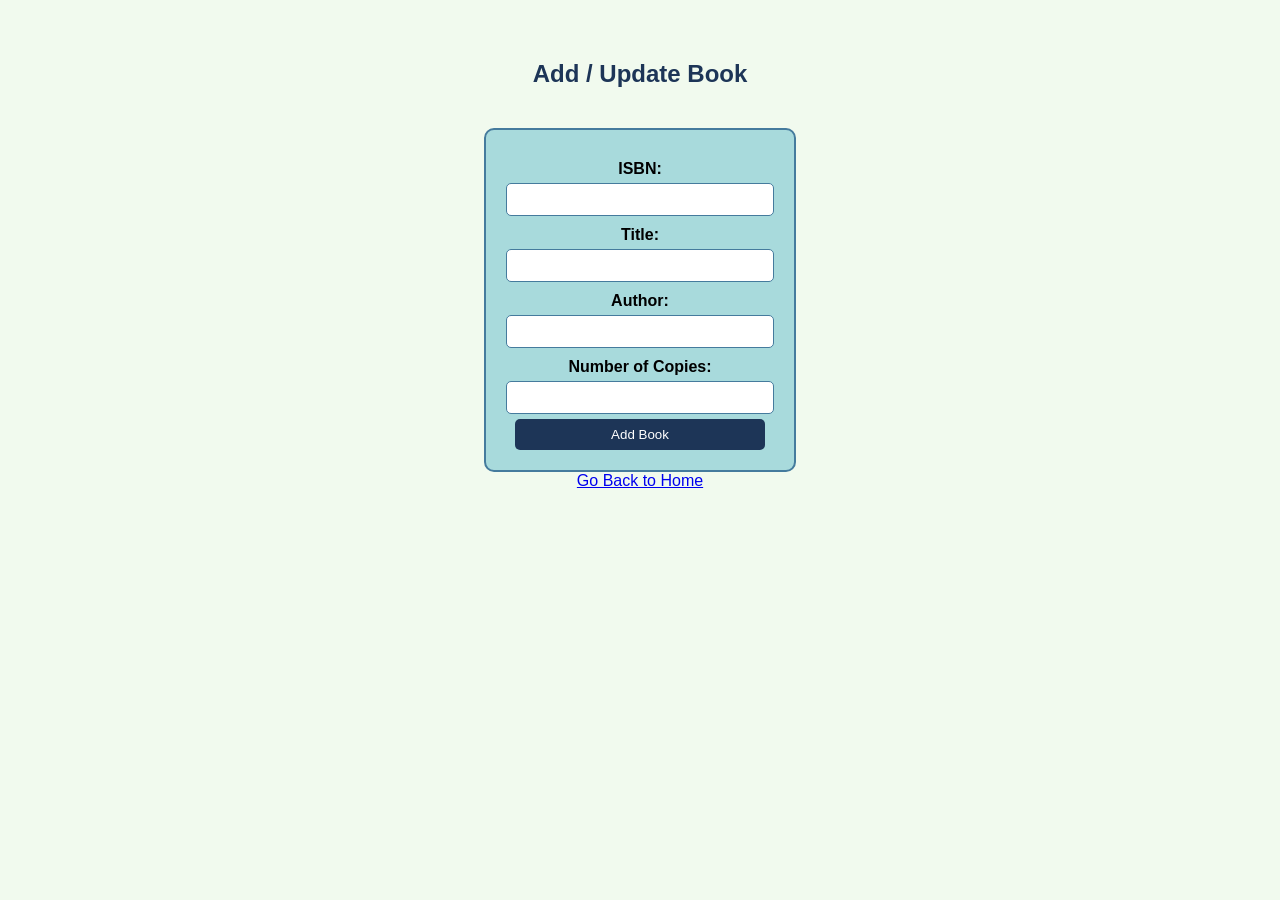
<file: templates/add_book.html>
<!DOCTYPE html>
<html>
<head>
    <title>Add Book</title>
    <link rel="stylesheet" href="/static/style.css">
</head>
<body>
    <h2>Add / Update Book</h2>
    <form method="POST" action="/add_book">
        <label>ISBN:</label>
        <input type="text" name="isbn" required><br>

        <label>Title:</label>
        <input type="text" name="title" required><br>

        <label>Author:</label>
        <input type="text" name="author" required><br>

        <label>Number of Copies:</label>
        <input type="number" name="copies" min="1" required><br>

        <button type="submit">Add Book</button>
    </form>
    <br>
    <a href="/">Go Back to Home</a>
</body>
</html>
</file>
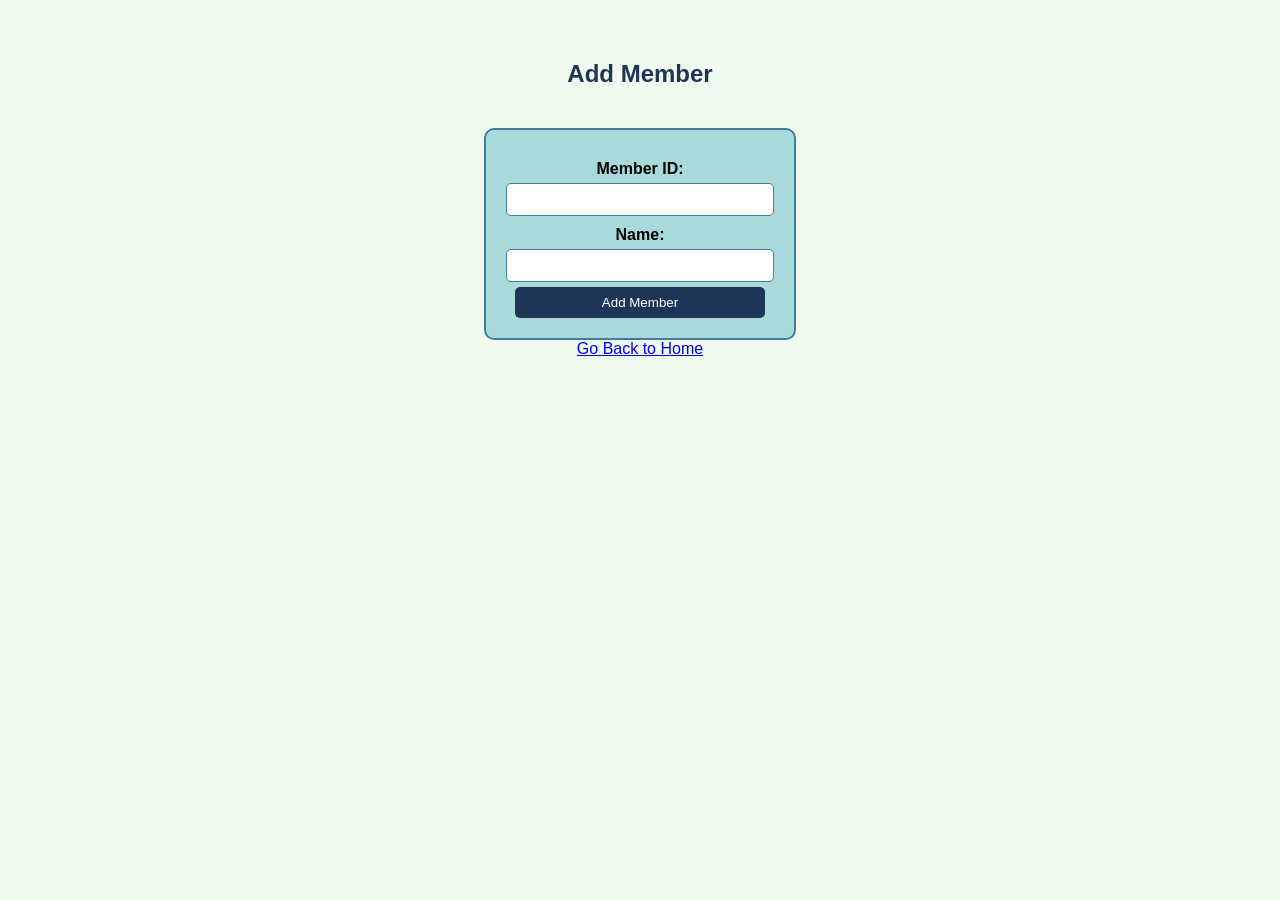
<file: templates/add_member.html>
<!DOCTYPE html>
<html>
<head>
    <title>Add Member</title>
    <link rel="stylesheet" href="/static/style.css">
</head>
<body>
    <h2>Add Member</h2>
    <form method="POST" action="/add_member">
        <label>Member ID:</label>
        <input type="text" name="member_id" required><br>

        <label>Name:</label>
        <input type="text" name="name" required><br>

        <button type="submit">Add Member</button>
    </form>
    <br>
    <a href="/">Go Back to Home</a>
</body>
</html>
</file>
<file: static/style.css>
body {
    font-family: Arial, sans-serif;
    text-align: center;
    background: #f1faee;
    margin: 0;
    padding: 40px;
}

h1, h2 {
    color: #1d3557;
}

form {
    display: inline-block;
    margin-top: 20px;
    padding: 20px;
    border: 2px solid #457b9d;
    background-color: #a8dadc;
    border-radius: 10px;
}

label {
    display: block;
    margin-top: 10px;
    font-weight: bold;
}

input, select, button {
    margin-top: 5px;
    padding: 8px;
    width: 250px;
    border-radius: 5px;
    border: 1px solid #457b9d;
}

button {
    background-color: #1d3557;
    color: white;
    border: none;
    cursor: pointer;
}

button:hover {
    background-color: #457b9d;
}

.menu a {
    display: block;
    margin: 15px;
    padding: 10px;
    font-size: 18px;
    text-decoration: none;
    color: white;
    background: #457b9d;
    border-radius: 8px;
    width: 250px;
    margin-left: auto;
    margin-right: auto;
}

.menu a:hover {
    background: #1d3557;
}

.messages {
    list-style: none;
    padding: 0;
}

.messages li {
    margin: 10px auto;
    padding: 10px;
    width: 60%;
    border-radius: 5px;
    font-weight: bold;
}

.messages .success {
    background-color: #90be6d;
}

.messages .error {
    background-color: #e76f51;
}

table {
    border-collapse: collapse;
    margin: 0 auto;
    width: 80%;
    background: #fefae0;
    border: 2px solid #457b9d;
}

th, td {
    border: 1px solid #1d3557;
    padding: 10px;
}

th {
    background-color: #457b9d;
    color: white;
}
</file>
